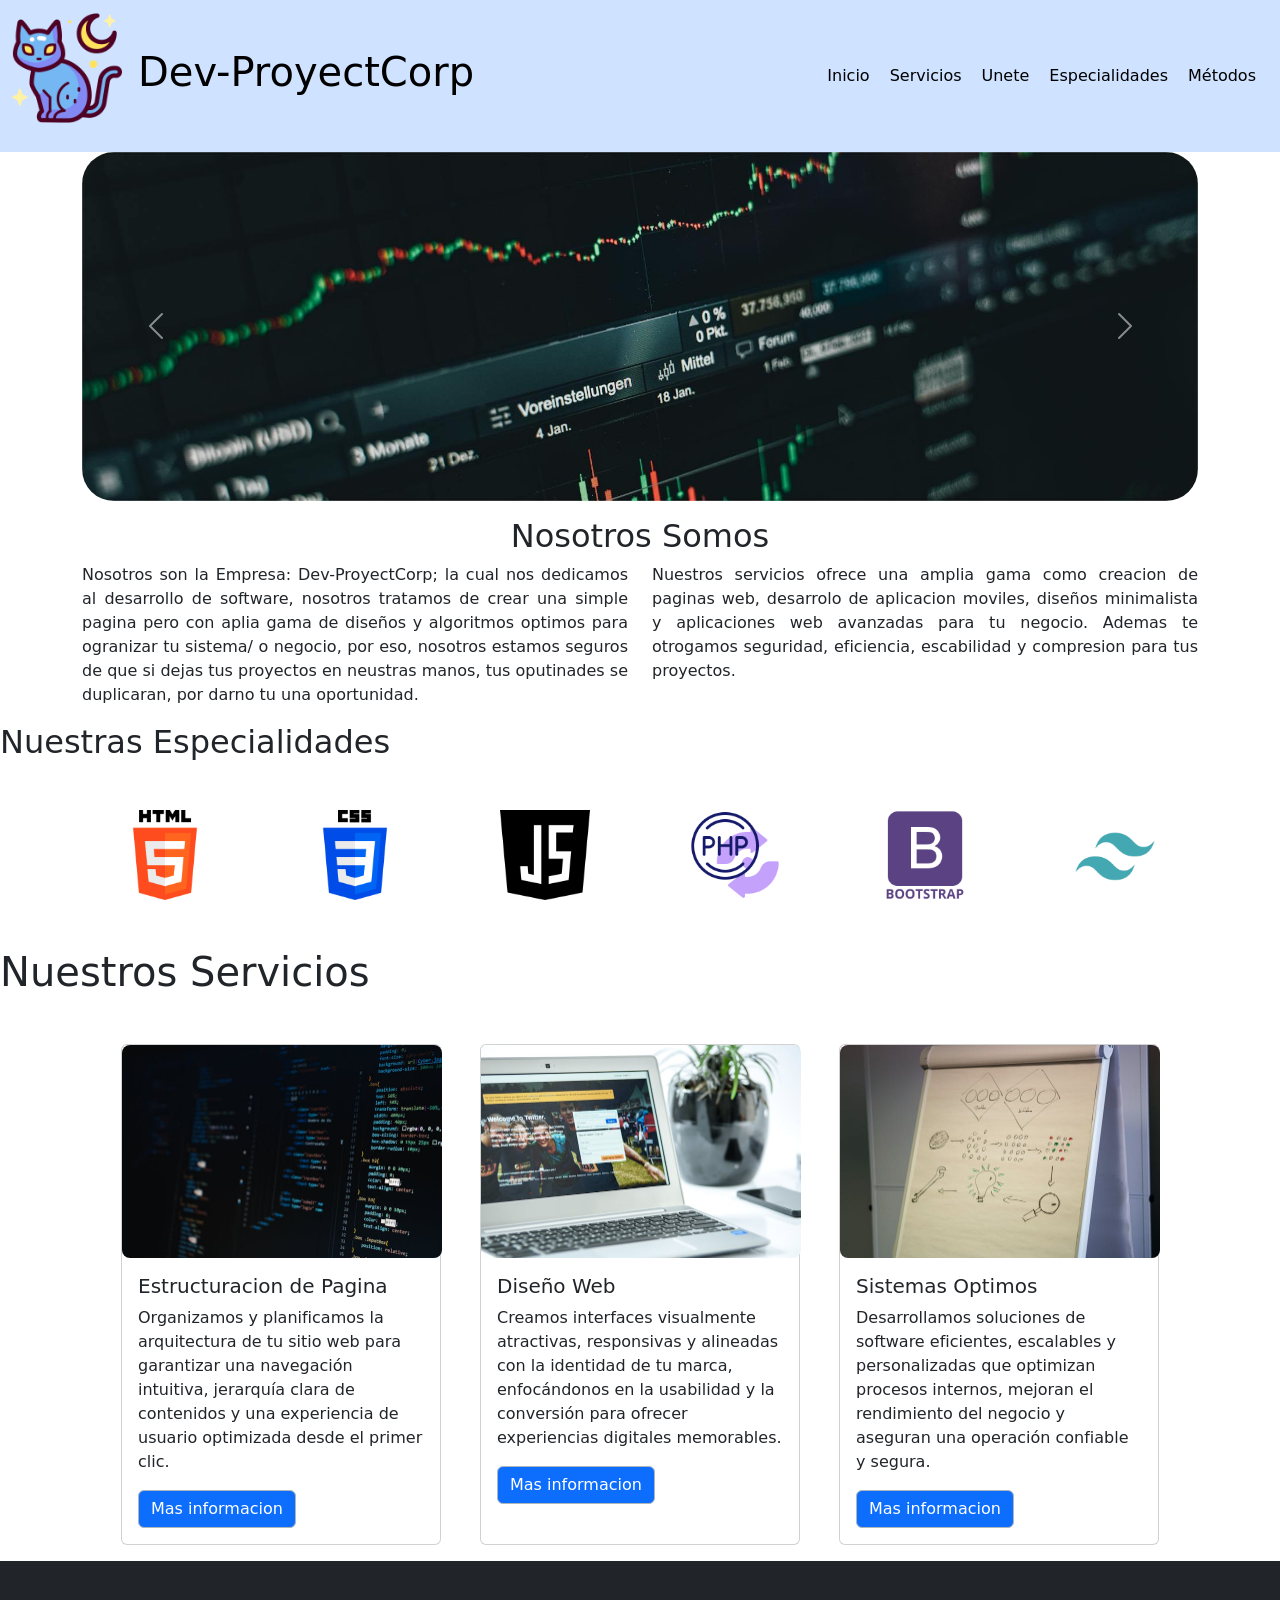
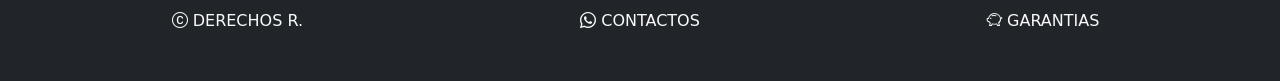
<file: index.html>
<!DOCTYPE html>
<html lang="es">
<head>
    <meta charset="UTF-8">
    <meta name="viewport" content="width=device-width, initial-scale=1.0">
    <link href="https://cdn.jsdelivr.net/npm/bootstrap@5.3.7/dist/css/bootstrap.min.css" rel="stylesheet" integrity="sha384-LN+7fdVzj6u52u30Kp6M/trliBMCMKTyK833zpbD+pXdCLuTusPj697FH4R/5mcr" crossorigin="anonymous">
    <script src="https://cdn.jsdelivr.net/npm/bootstrap@5.3.7/dist/js/bootstrap.bundle.min.js" integrity="sha384-ndDqU0Gzau9qJ1lfW4pNLlhNTkCfHzAVBReH9diLvGRem5+R9g2FzA8ZGN954O5Q" crossorigin="anonymous"></script>
    <link rel="stylesheet" href="https://cdn.jsdelivr.net/npm/bootstrap-icons@1.13.1/font/bootstrap-icons.min.css">
    <title>Document</title>
</head>
<body>
    <!-- NAVBAR -->
<nav class="navbar navbar-expand-lg bg-primary-subtle">
  <div class="container-fluid">
    <a class="navbar-brand mb-3" href="#"><img src="img/logo.png" style="width: 110px;" alt=""></a>
    <a class="navbar-brand" href="#"><h1 class="fs-1">Dev-ProyectCorp</h1></a>
    <button class="navbar-toggler" type="button" data-bs-toggle="collapse" data-bs-target="#navbarNavAltMarkup" aria-controls="navbarNavAltMarkup" aria-expanded="false" aria-label="Toggle navigation">
      <span class="navbar-toggler-icon"></span>
    </button>
    <div class="collapse navbar-collapse" id="navbarNavAltMarkup">
      <div class="navbar-nav ms-auto">
        <a class="nav-link active me-1" aria-current="page" href="index.html">Inicio</a>
        <a class="nav-link active me-1" href="Pag2-TW.html">Servicios</a>
        <a class="nav-link active me-1" href="Pag3-Flex.html">Unete</a>
        <a class="nav-link active me-1" href="Pag4-Grid.html">Especialidades</a>
        <a class="nav-link active me-1" href="Pag5-HC.html">Métodos</a>
      </div>
    </div>
  </div>
</nav>

<!-- SLIDER -->
<div id="carouselExample" class="carousel slide container">
  <div class="carousel-inner">
    <div class="carousel-item active">
      <img src="img/banner1.jpg" class="d-block w-100 rounded-5" alt="...">
    </div>
    <div class="carousel-item">
      <img src="img/banner2.jpg" class="d-block w-100 rounded-5" alt="...">
    </div>
    <div class="carousel-item">
      <img src="img/banner3.jpg" class="d-block w-100 rounded-5" alt="...">
    </div>
  </div>
  <button class="carousel-control-prev" type="button" data-bs-target="#carouselExample" data-bs-slide="prev">
    <span class="carousel-control-prev-icon" aria-hidden="true"></span>
    <span class="visually-hidden">Previous</span>
  </button>
  <button class="carousel-control-next" type="button" data-bs-target="#carouselExample" data-bs-slide="next">
    <span class="carousel-control-next-icon" aria-hidden="true"></span>
    <span class="visually-hidden">Next</span>
  </button>
</div>

<!-- CONTENEDOR-REPRESENTATIVO -->
<div class="container mt-3">
    <h2 class="text-center">Nosotros Somos</h2>
    <div class="row" style="text-align: justify;">
        <div class="col">
            <p>Nosotros son la Empresa: Dev-ProyectCorp; la cual nos dedicamos al desarrollo de software, nosotros tratamos de crear una simple pagina pero con aplia gama de diseños y algoritmos optimos para ogranizar tu sistema/ o negocio, por eso, nosotros estamos seguros de que si dejas tus proyectos en neustras manos, tus oputinades se duplicaran, por darno tu una oportunidad.</p>
        </div>
        <div class="col">
            <p>Nuestros servicios ofrece una amplia gama como creacion de paginas web, desarrolo de aplicacion moviles, diseños minimalista y aplicaciones web avanzadas para tu negocio. Ademas te otrogamos seguridad, eficiencia, escabilidad y compresion para tus proyectos.</p>
        </div>

    </div>
</div>

<!-- CONTENEDOR DE LAS ESPECIALIDADES -->
 <h2>Nuestras Especialidades</h2>
<div class="container mt-5 ">
    <div class="row d-flex justify-content-between text-center">
        <div class="col-sm-6 col-md-4 col-lg-2 mb-5"><img src="img/html-5.png" style="width: 90px;" alt=""></div>
        <div class="col-sm-6 col-md-4 col-lg-2 mb-5"><img src="img/css-3.png" style="width: 90px;" alt=""></div>
        <div class="col-sm-6 col-md-4 col-lg-2 mb-5"><img src="img/java-scrip.png" style="width: 90px;" alt=""></div>
        <div class="col-sm-6 col-md-4 col-lg-2 mb-5"><img src="img/codigo-php.png" style="width: 90px;" alt=""></div>
        <div class="col-sm-6 col-md-4 col-lg-2 mb-5"><img src="img/bootstrap.png" style="width: 90px;" alt=""></div>
        <div class="col-sm-6 col-md-4 col-lg-2 mb-5"><img src="img/tailwind.png" style="width: 90px;" alt=""></div>
    </div>
</div>

<!-- TAGERTA DE SERVICIOS -->
 <!-- 1 -->
<h1 class="mb-5">Nuestros Servicios</h1>
<div class="container d-flex justify-content-evenly flex-wrap">
    <div class="card mb-3" style="width: 20rem;">
      <img src="img/htmlycss.jpg" class="card-img-top rounded-3" style="width: 20rem;" alt="...">
      <div class="card-body">
        <h5 class="card-title">Estructuracion de Pagina</h5>
        <p class="card-text">Organizamos y planificamos la arquitectura de tu sitio web para garantizar una navegación intuitiva, jerarquía clara de contenidos y una experiencia de usuario optimizada desde el primer clic.</p>
        <a href="#" class="btn btn-primary border border-dark-subtle">Mas informacion</a>
      </div>
    </div>

    <!-- 2 -->
    <div class="card mb-3" style="width: 20rem;">
      <img src="img/diseñoweb.jpg" class="card-img-top rounded-3" style="width: 20rem;" alt="...">
      <div class="card-body">
        <h5 class="card-title">Diseño Web</h5>
        <p class="card-text">Creamos interfaces visualmente atractivas, responsivas y alineadas con la identidad de tu marca, enfocándonos en la usabilidad y la conversión para ofrecer experiencias digitales memorables.</p>
        <a href="#" class="btn btn-primary border border-dark-subtle">Mas informacion</a>
      </div>
    </div>

    <!-- 3 -->
    <div class="card mb-3" style="width: 20rem;">
      <img src="img/diagrama.jpg" class="card-img-top rounded-3" style="width: 20rem;" alt="...">
      <div class="card-body">
        <h5 class="card-title">Sistemas Optimos</h5>
        <p class="card-text">Desarrollamos soluciones de software eficientes, escalables y personalizadas que optimizan procesos internos, mejoran el rendimiento del negocio y aseguran una operación confiable y segura.</p>
        <a href="#" class="btn btn-primary border border-dark-subtle">Mas informacion</a>
      </div>
    </div>
</div>
</body>

<!-- FOOTER -->
<footer>
    <div class="containerF-fluid bg-dark p-5 text-center">
        <div class="row d-flex justify-content-evenly">
            <div class="col">
                <a href="#" class="text-decoration-none text-light"> <i class="bi bi-c-circle"></i> DERECHOS R.</a>
            </div>
            <div class="col">
                <a href="#" class="text-decoration-none text-light"> <i class="bi bi-whatsapp"></i> CONTACTOS</a>
            </div>
            <div class="col">
                <a href="#" class="text-decoration-none text-light"> <i class="bi bi-piggy-bank"></i> GARANTIAS</a>
            </div>
        </div>
    </div>
</footer>
</html>
</file>
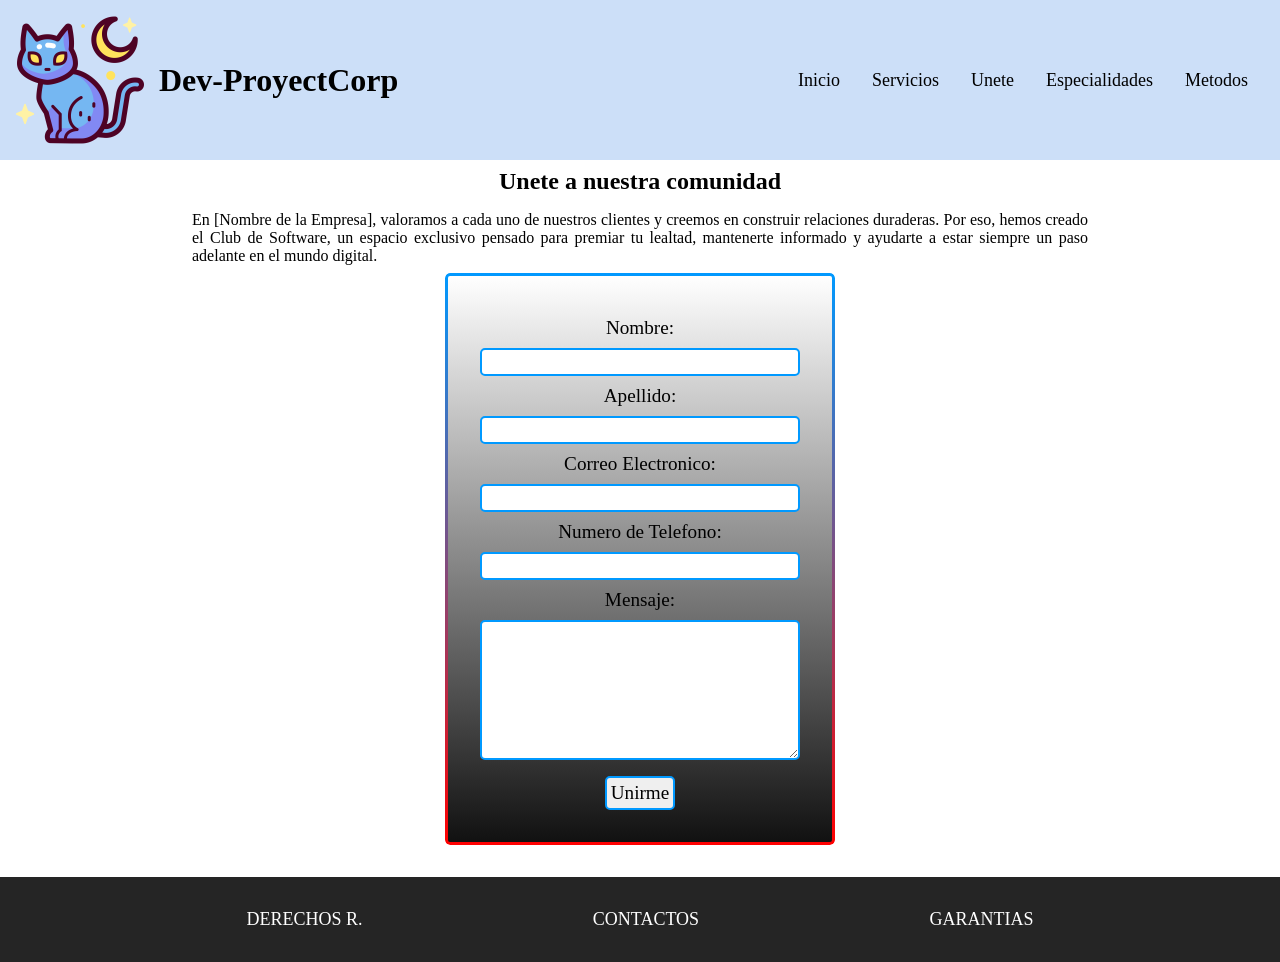
<file: Pag3-Flex.html>
<!DOCTYPE html>
<html lang="en">
<head>
    <meta charset="UTF-8">
    <meta name="viewport" content="width=device-width, initial-scale=1.0">
    <title>Document</title>
    <link rel="stylesheet" href="css/stylesflex.css">
</head>
<body>
    <!-- ENCABEZADO -->
    <header class="header">
        <div class="header">
            <img class="header__div--img" src="img/logo.png" alt="">
            <h1 class="header__div--h1">Dev-ProyectCorp</h1>
        </div>
        <nav class="header">
            <a class="nav__a" href="index.html">Inicio</a>
            <a class="nav__a" href="Pag2-TW.html">Servicios</a>
            <a class="nav__a" href="Pag3-Flex.html">Unete</a>
            <a class="nav__a" href="Pag4-Grid.html">Especialidades</a>
            <a class="nav__a" href="Pag5-HC.html">Metodos</a>
        </nav>
    </header>

    <!-- CUERPO -->
     <main class="main">
        <div class="main__div">
            <h2>Unete a nuestra comunidad</h2>
        </div>
        <div class="main__div div--p">
            <p>En [Nombre de la Empresa], valoramos a cada uno de nuestros clientes y creemos en construir relaciones duraderas. Por eso, hemos creado el Club de Software, un espacio exclusivo pensado para premiar tu lealtad, mantenerte informado y ayudarte a estar siempre un paso adelante en el mundo digital.</p>
        </div>
        <div class="main__form">
            <form class="form">
                <fieldset class="form__fieldset">
                    <label class="fieldset__label" for="">Nombre:</label>
                    <input class="fieldset__input" type="text">
                    <label class="fieldset__label" for="">Apellido:</label>
                    <input class="fieldset__input" type="text">
                    <label class="fieldset__label" for="">Correo Electronico:</label>
                    <input class="fieldset__input" type="email">
                    <label class="fieldset__label" for="">Numero de Telefono:</label>
                    <input class="fieldset__input" type="number">
                    <label class="fieldset__label" for="">Mensaje:</label>
                    <textarea class="fieldset--textarea" name="" id="" rows="8" cols="40"></textarea>
                    <button class="fieldset--button" type="submit">Unirme</button>
                </fieldset>
            </form>
        </div>
     </main>

</body>

    <!-- FOOTER -->
<footer class="footer">
    <div>
        <a class="div__a nav__a" href="#">DERECHOS R.</a>
    </div>
    <div>
        <a class="div__a nav__a" href="#">CONTACTOS</a>
    </div>
    <div>
        <a class="div__a nav__a" href="#">GARANTIAS</a>
    </div>
</footer>
</html>
</file>
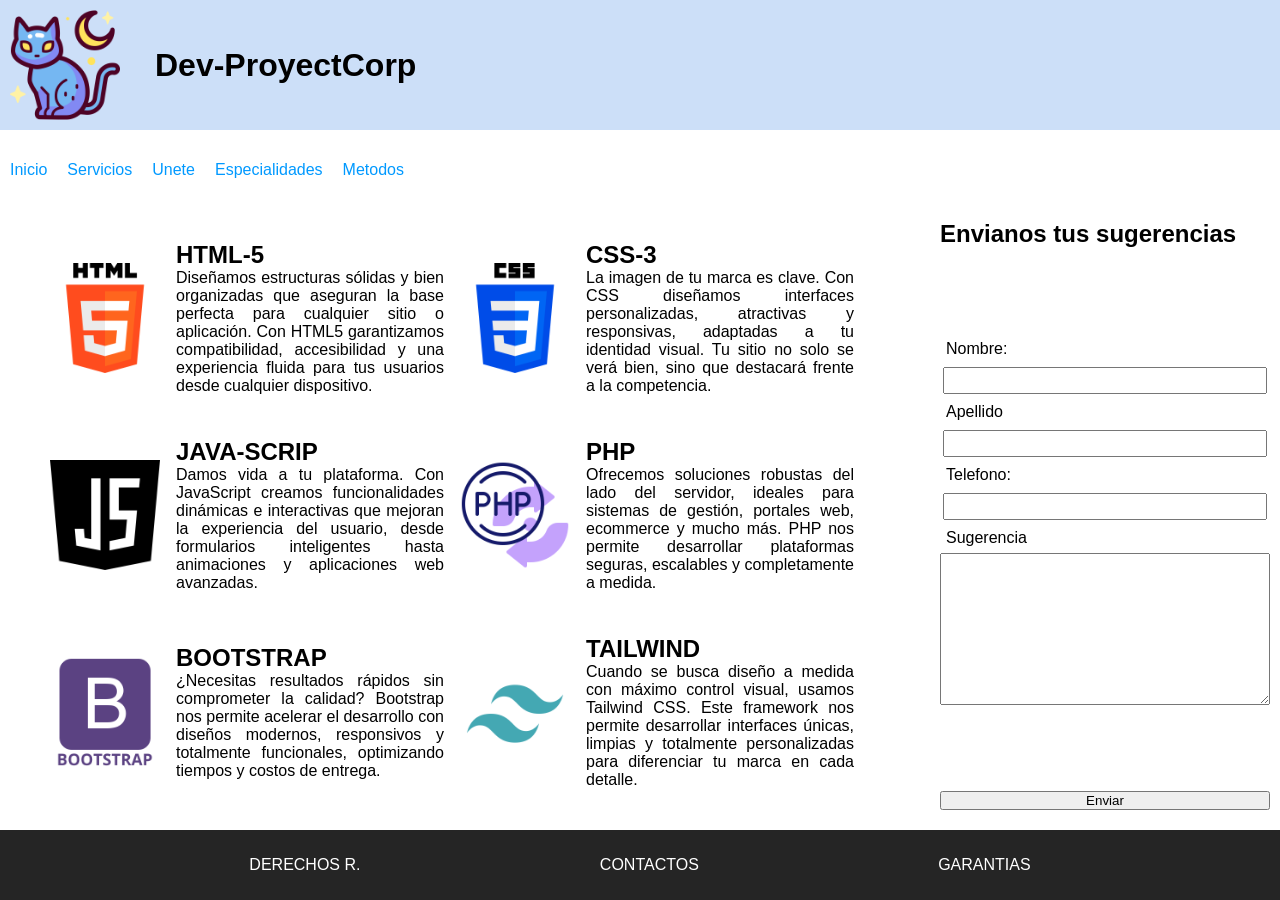
<file: Pag4-Grid.html>
<!DOCTYPE html>
<html lang="es">
<head>
    <meta charset="UTF-8">
    <meta name="viewport" content="width=device-width, initial-scale=1.0">
    <title>Document</title>
    <link rel="stylesheet" href="css/stylesgrid.css">
</head>
<body class="contenedor__grid">
    <header class="header">
        <img class="header--img" src="img/logo.png" alt="">
        <h1 class="header--h1">Dev-ProyectCorp</h1>
    </header>
    <nav class="nav">
        <a class="nav__a" href="index.html">Inicio</a>
        <a class="nav__a" href="Pag2-TW.html">Servicios</a>
        <a class="nav__a" href="Pag3-Flex.html">Unete</a>
        <a class="nav__a" href="Pag4-Grid.html">Especialidades</a>
        <a class="nav__a" href="Pag5-HC.html">Metodos</a>
    </nav>
    <main class="main">
        <div class="main__div">
            <img class="div--img" src="img/html-5.png" alt="">
            <article class="div__article">
                <h2>HTML-5</h2>
                <p>Diseñamos estructuras sólidas y bien organizadas que aseguran la base perfecta para cualquier sitio o aplicación. Con HTML5 garantizamos compatibilidad, accesibilidad y una experiencia fluida para tus usuarios desde cualquier dispositivo.</p>
            </article>
        </div>
        <div class="main__div">
            <img class="div--img" src="img/css-3.png" alt="">
            <article class="div__article">
            <h2>CSS-3</h2>
                <p>La imagen de tu marca es clave. Con CSS diseñamos interfaces personalizadas, atractivas y responsivas, adaptadas a tu identidad visual. Tu sitio no solo se verá bien, sino que destacará frente a la competencia.</p>
            </article>
        </div>
        <div class="main__div">
            <img class="div--img" src="img/java-scrip.png" alt="">
            <article class="div__article">
                <h2>JAVA-SCRIP</h2>
                <p>Damos vida a tu plataforma. Con JavaScript creamos funcionalidades dinámicas e interactivas que mejoran la experiencia del usuario, desde formularios inteligentes hasta animaciones y aplicaciones web avanzadas.</p>
            </article>
        </div>
        <div class="main__div">
            <img class="div--img" src="img/codigo-php.png" alt="">
            <article class="div__article">
                <h2>PHP</h2>
                <p>Ofrecemos soluciones robustas del lado del servidor, ideales para sistemas de gestión, portales web, ecommerce y mucho más. PHP nos permite desarrollar plataformas seguras, escalables y completamente a medida.</p>
            </article>
        </div>
        <div class="main__div">
            <img class="div--img" src="img/bootstrap.png" alt="">
            <article class="div__article">
                <h2>BOOTSTRAP</h2>
                <p>¿Necesitas resultados rápidos sin comprometer la calidad? Bootstrap nos permite acelerar el desarrollo con diseños modernos, responsivos y totalmente funcionales, optimizando tiempos y costos de entrega.</p>
            </article>
        </div>
        <div class="main__div">
            <img class="div--img" src="img/tailwind.png" alt="">
            <article class="div__article">
                <h2>TAILWIND</h2>
                <p>Cuando se busca diseño a medida con máximo control visual, usamos Tailwind CSS. Este framework nos permite desarrollar interfaces únicas, limpias y totalmente personalizadas para diferenciar tu marca en cada detalle.</p>
            </article>
        </div>
    </main>
    <aside class="aside">
        <h2>Envianos tus sugerencias</h2>
        <div class="aside__div">
            <label class="div__label" for="">Nombre:</label>
            <input class="div__input" type="text">
            <label class="div__label" for="">Apellido</label>
            <input class="div__input" type="text">
            <label class="div__label" for="">Telefono:</label>
            <input class="div__input" type="number" name="" id="">
            <label class="div__label" for="">Sugerencia</label>
            <textarea name="" id="" rows="10"></textarea>
        </div>
        <button type="submit">Enviar</button>
    </aside>
</body>
    <footer class="footer">
        <div>
            <a class="div__a" href="#">DERECHOS R.</a>
        </div>
        <div>
            <a class="div__a " href="#">CONTACTOS</a>
        </div>
        <div>
            <a class="div__a" href="#">GARANTIAS</a>
        </div>
    </footer>
</html>
</file>
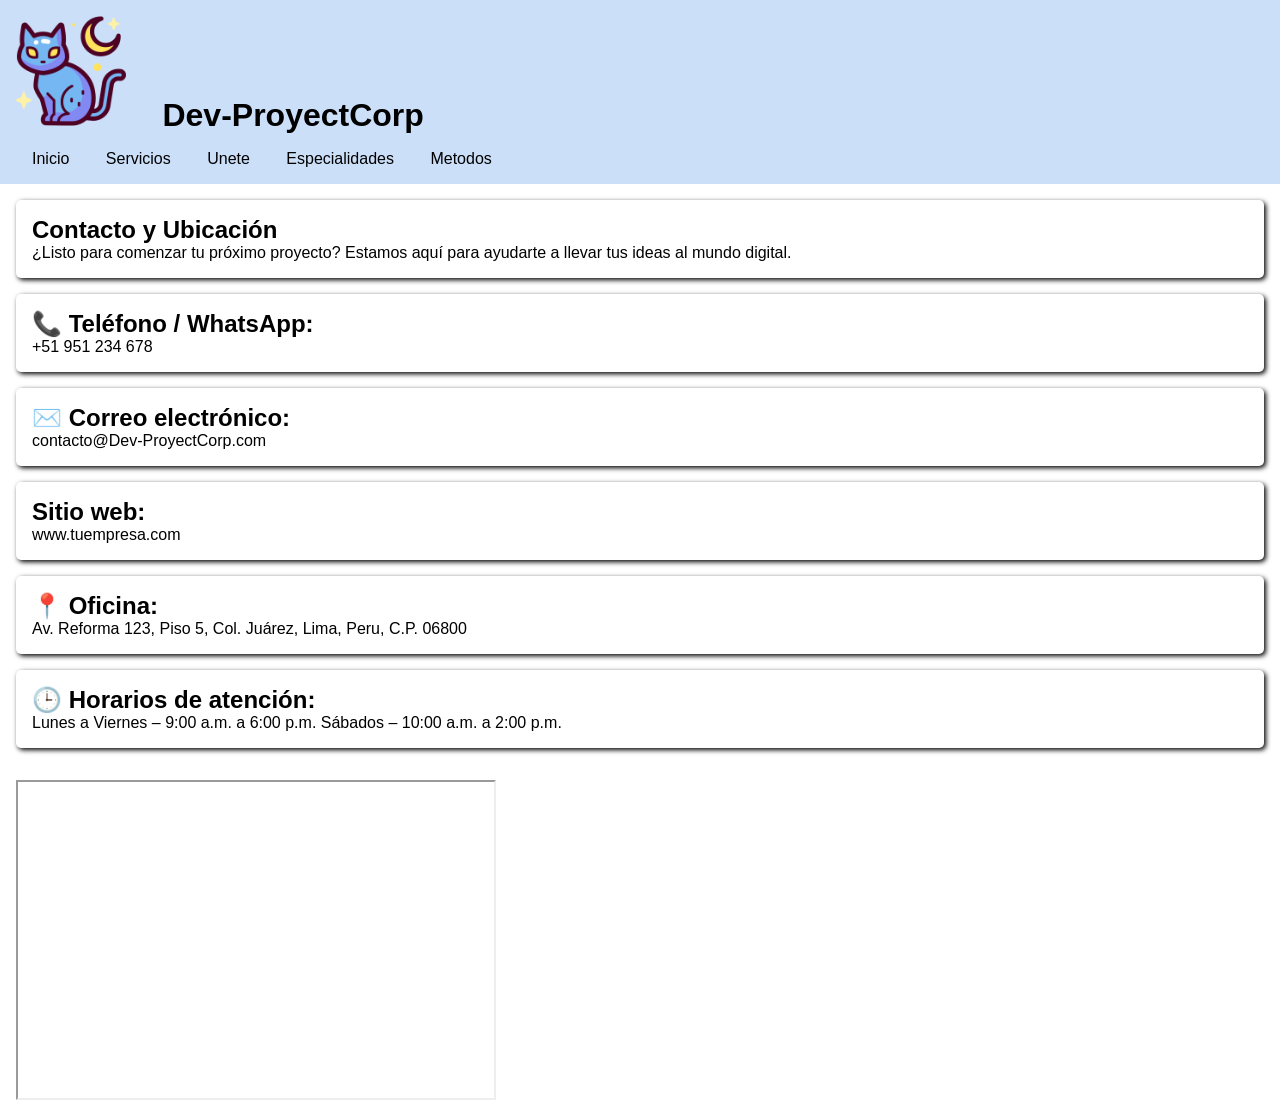
<file: Pag5-HC.html>
<!DOCTYPE html>
<html lang="es">
<head>
    <meta charset="UTF-8">
    <meta name="viewport" content="width=device-width, initial-scale=1.0">
    <title>Document</title>
    <link rel="stylesheet" href="css/styleshc.css">
</head>
<body>
    <header class="header">
        <img class="header__img" src="img/logo.png" alt="">
        <h1 class="header__h1">Dev-ProyectCorp</h1>
    </header>
    <nav class="nav">
        <a class="nav__a" href="index.html">Inicio</a>
        <a class="nav__a" href="Pag2-TW.html">Servicios</a>
        <a class="nav__a" href="Pag3-Flex.html">Unete</a>
        <a class="nav__a" href="Pag4-Grid.html">Especialidades</a>
        <a class="nav__a" href="Pag5-HC.html">Metodos</a>
    </nav>
    <main>
        <section class="main__section">
            <h2>Contacto y Ubicación</h2>
            <p>¿Listo para comenzar tu próximo proyecto? Estamos aquí para ayudarte a llevar tus ideas al mundo digital.</p>
        </section class="main__section">
        <section class="main__section">
            <h2>📞 Teléfono / WhatsApp:</h2>
            <p>+51 951 234 678</p>
        </section>
        <section class="main__section">
            <h2>✉️ Correo electrónico:</h2>
            <p>contacto@Dev-ProyectCorp.com</p>
        </section>
        <section class="main__section">
             <h2> Sitio web:</h2>
             <p>www.tuempresa.com</p>
        </section>
        <section class="main__section">
            <h2>📍 Oficina:</h2>
            <p>Av. Reforma 123, Piso 5, Col. Juárez,
            Lima, Peru, C.P. 06800</p>
        </section>
        <section class="main__section">
            <h2>🕒 Horarios de atención:</h2>
            <p>Lunes a Viernes – 9:00 a.m. a 6:00 p.m.
            Sábados – 10:00 a.m. a 2:00 p.m.</p>
        </section>
    </main>
    <article>        
        <div class="div__container">
            <iframe class="container--iframe" style="width: 30rem; height: 20rem;"
                id="map" 
                src="https://www.google.com/maps/embed?pb=!1m18!1m12!1m3!1d249744.03032384078!2d-77.15293544638808!3d-12.02626718811833!2m3!1f0!2f0!3f0!3m2!1i1024!2i768!4f13.1!3m3!1m2!1s0x9105c5f619ee3ec7%3A0x14206cb9cc452e4a!2sLima%2C%20Per%C3%BA!5e0!3m2!1ses!2sus!4v1700426764973!5m2!1ses!2sus"  >
            </iframe>
        </div>
    </article>  
    <footer></footer>
</body>
</html>
</file>
<file: css/stylesflex.css>
*{
    margin: 0;
    padding: 0;
    box-sizing: border-box;
    font-family:'Trebuchet MS', 'Lucida Sans Unicode', 'Lucida Grande', 'Lucida Sans';
}
.header{
    padding: 0.5rem;
    display: flex;
    flex-wrap: wrap;
    justify-content: space-between;
    align-items: center;
    color: black;
    background-color: rgb(204, 223, 248);
}
.header__div--img{
    width: 8rem;
}
.header__div--h1{
    margin-left: 15px;
}
.nav__a{
    font-size:large;
    margin: 1rem;
    color: inherit;
    text-decoration: none;
}
/* ----- */
.main{
    display: flex;
    flex-direction: column;
    align-items: center;
    width: 100%;
}
.main__div{
    text-align: justify;
    margin: 8px;
}
.div--p{
    width: 70%;
}
.main__form{
    width: 30% auto;
}
.form__fieldset{
    font-size: larger;
    padding: 2rem;
    display: flex;
    flex-direction: column;
    align-items: center;
    border-radius: 5px;
    border: 3px solid #0000;
    background: 
    linear-gradient(white, #111) padding-box,
    linear-gradient(#09f, red) border-box;
}
.fieldset__label{
    margin: 3px;
    padding: 6px;
}
.fieldset__input{
    width: 20rem;
    padding: 4px;
    border-radius: 5px;
    border: 2px solid #09f;
}
.fieldset--textarea{
    width: 20rem;
    padding: 4px;
    border-radius: 5px;
    border: 2px solid #09f;
}
.fieldset--button{
    font-size: inherit;
    padding: 4px;
    margin-top: 1rem;
    border-radius: 5px;
    border: 2px solid #09f;
}
/* ---- */
.footer{
    margin-top: 2rem;
    padding: 2rem;
    background-color: rgb(37, 37, 37);
    display: flex;
    flex-wrap: wrap;
    justify-content: space-evenly;
    align-items: center;
}
.div__a{
    color: white;
    
}
</file>
<file: css/stylesgrid.css>
*{
    margin: 0;
    padding: 0;
    box-sizing: border-box;
}
html, body{
    height: 100%;
    font-family: 'Trebuchet MS', 'Lucida Sans Unicode', 'Lucida Grande', 'Lucida Sans', Arial, sans-serif;
}
/* Maquetacion */
.contenedor__grid > *{
    padding: 10px;

}
.contenedor__grid{
    display: grid;
    gap: 10px;
    grid-template:
    "header" 130px
    "nav" 60px
    "main" auto
    "aside" auto
    "footer" 70px
    ;
}
.header{
    grid-area: header;
    display: flex;
    align-items: center;
    justify-content: flex-start;
    gap: 35px;
    background-color: rgb(204, 223, 248);
}
.nav{
    grid-area: nav;
    display: flex;
    justify-content: flex-start;
    gap: 20px;
    align-items: center;
}
.main{
    grid-area: main;
    display: flex;
    flex-wrap: wrap;
    text-align: justify;
    justify-content: center;
}
.aside{
    grid-area: aside;
}
.footer{
    grid-area: footer;
}

/* Contenido */
.header--img{
    width: 110px;
}
.nav__a{
    text-decoration: none;
    color: #09f;
}
.main__div{
    display: flex;
    align-items: center;
}
.div--img{
    max-width: 120px;
    height: 110px;
}
.div__article{
    padding: 1rem;
    width: 300px;
}
/* ASIDE */
.aside{
    display: flex;
    flex-direction: column;
    justify-content: space-between;
}
.aside__div{
    display: flex;
    flex-direction: column;
    justify-content: space-evenly;
}
.div__label{
    padding: 3px;
    margin: 3px;
}
.div__input{
    padding: 4px;
    margin: 3px;
}
/* FOOTER */
.footer{
    display: flex;
    justify-content: space-evenly;
    align-items: center;
    flex-wrap: wrap;
    background-color: rgb(37, 37, 37);
}
.div__a{
    text-decoration: none;
    color: white;
}

@media (min-width:600px){
    .contenedor__grid{
    grid-template:
    "header header" 130px
    "nav nav" 60px
    "main aside" auto
    "footer footer" 70px /
    auto 280px
    ;
    }
}
@media (min-width:900px){
    .contenedor__grid{
    grid-template:
    "header header header" 130px
    "nav    nav    nav" 60px  
    "main   main   aside" auto
    "footer footer footer" 70px /
    auto    auto   350px  
    ;
}
}
</file>
<file: css/styleshc.css>
*{
    margin: 0;
    padding: 0;
    box-sizing: border-box;
    font-family: 'Trebuchet MS', 'Lucida Sans Unicode', 'Lucida Grande', 'Lucida Sans', Arial, sans-serif;
}
.header{
        background-color: rgb(204, 223, 248);
}
.header__img{
    margin-left: 1rem;
    margin-top: 1rem;
    display: inline-block;
    width: 110px;
}
.header__h1{
    display: inline-block;
    margin-left: 2rem;
}
.nav{
    padding: 1rem;
    background-color: rgb(204, 223, 248);
}
.nav__a{
    padding: 1rem;
    text-decoration: none;
    color: inherit;
}
.main__section{
    margin: 1rem;
    padding: 1rem;
    box-shadow: 2px 2px 5px black;
    border-radius: 5px;
}
.div__container{
    width: 100%;
    padding: 1rem;
}
</file>
